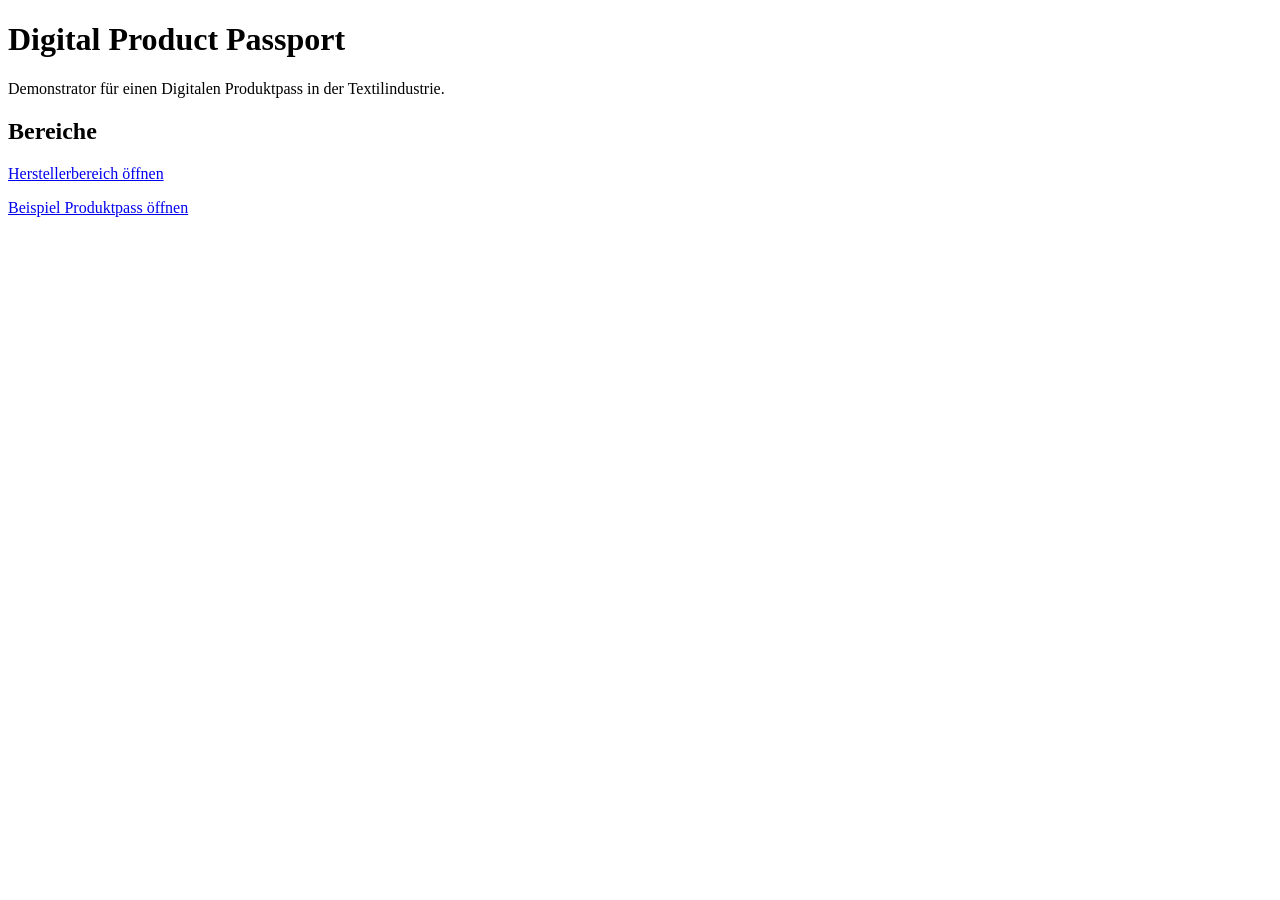
<file: index.html>
<!DOCTYPE html>
<html lang="de">
<head>
    <meta charset="UTF-8">
    <meta name="viewport" content="width=device-width, initial-scale=1.0">

    <title>Digital Product Passport</title>
</head>

<body>

    <h1>Digital Product Passport</h1>

    <p>
        Demonstrator für einen Digitalen Produktpass in der Textilindustrie.
    </p>

    <h2>Bereiche</h2>

    <p>
        <a href="manufacturer.html">Herstellerbereich öffnen</a>
    </p>

    <p>
        <a href="product.html">Beispiel Produktpass öffnen</a>
    </p>

</body>
</html>
</file>
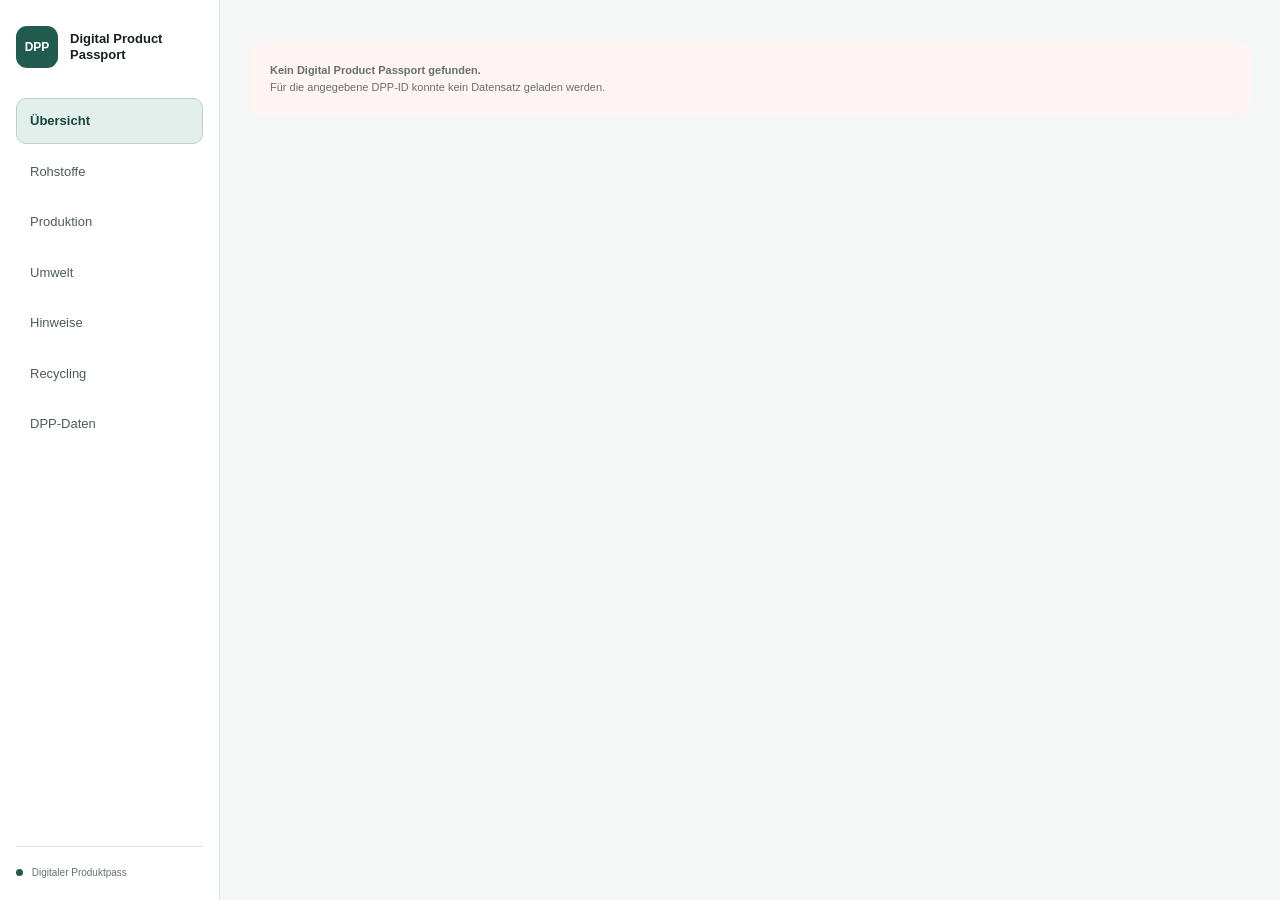
<file: product.html>
<!DOCTYPE html>
<html lang="de">

<head>

    <meta charset="UTF-8">

    <meta
        name="viewport"
        content="width=device-width, initial-scale=1.0"
    >

    <title>
        Digital Product Passport
    </title>

    <link rel="stylesheet" href="css/product.css?v=20260824-2">

</head>


<body>


<div class="dpp-app">


    <!-- ==================================================
         NAVIGATION
    ================================================== -->

    <aside class="sidebar">


        <div class="sidebar-brand">

            <div class="brand-logo">
                DPP
            </div>

            <div>

                <div class="brand-name">
                    Digital Product
                </div>

                <div class="brand-name">
                    Passport
                </div>

            </div>

        </div>


        <nav class="sidebar-navigation">


            <button
                type="button"
                class="nav-item active"
                data-panel="overviewPanel"
            >
                Übersicht
            </button>


            <button
                type="button"
                class="nav-item"
                data-panel="materialsPanel"
            >
                Rohstoffe
            </button>


            <button
                type="button"
                class="nav-item"
                data-panel="productionPanel"
            >
                Produktion
            </button>


            <button
                type="button"
                class="nav-item"
                data-panel="environmentPanel"
            >
                Umwelt
            </button>


            <button
                type="button"
                class="nav-item"
                data-panel="informationPanel"
            >
                Hinweise
            </button>


            <button
                type="button"
                class="nav-item"
                data-panel="circularityPanel"
            >
                Recycling
            </button>


            <button
                type="button"
                class="nav-item"
                data-panel="technicalPanel"
            >
                DPP-Daten
            </button>


        </nav>


        <div class="sidebar-footer">

            <span class="status-dot"></span>

            Digitaler Produktpass

        </div>


    </aside>



    <!-- ==================================================
         HAUPTBEREICH
    ================================================== -->

    <main class="main-content">


        <div
            id="dppStatus"
            class="dpp-status"
        >
            Produktpass wird geladen...
        </div>



        <!-- ==================================================
             ÜBERSICHT
        ================================================== -->

        <section
            id="overviewPanel"
            class="tab-panel active"
        >

            <div id="productOverview"></div>

        </section>



        <!-- ==================================================
             ROHSTOFFE
        ================================================== -->

        <section
            id="materialsPanel"
            class="tab-panel"
        >


            <div class="page-heading">

                <span>
                    Rohstoffe
                </span>

                <h1>
                    Materialien & Herkunft
                </h1>

                <p>
                    Zusammensetzung und Herkunft der
                    eingesetzten Materialien.
                </p>

            </div>


            <div class="content-box">

                <div id="materials"></div>

            </div>


        </section>



        <!-- ==================================================
             PRODUKTION
        ================================================== -->

        <section
            id="productionPanel"
            class="tab-panel"
        >


            <div class="page-heading">

                <span>
                    Lieferkette
                </span>

                <h1>
                    Produktion
                </h1>

                <p>
                    Vom Rohstoff bis zum fertigen Hemd.
                </p>

            </div>


            <div class="content-box">

                <h2>
                    Herstellung
                </h2>

                <div id="production"></div>

            </div>


            <div class="content-box">

                <h2>
                    Transportwege
                </h2>

                <div id="transport"></div>

            </div>


        </section>



        <!-- ==================================================
             UMWELT
        ================================================== -->

        <section
            id="environmentPanel"
            class="tab-panel"
        >


            <div class="page-heading">

                <span>
                    Nachhaltigkeit
                </span>

                <h1>
                    Umweltbilanz
                </h1>

                <p>
                    Gesamtbilanz und Verteilung der
                    Umweltwirkungen.
                </p>

            </div>


            <div class="content-box">

                <div id="environmentalBalance"></div>

            </div>


            <div class="content-box">

                <h2>
                    Verpackung
                </h2>

                <div id="packaging"></div>

            </div>


        </section>



        <!-- ==================================================
             HINWEISE
        ================================================== -->

        <section
            id="informationPanel"
            class="tab-panel"
        >


            <div class="page-heading">

                <span>
                    Produktnutzung
                </span>

                <h1>
                    Hinweise
                </h1>

                <p>
                    Pflege, Haltbarkeit und Reparatur.
                </p>

            </div>


            <div class="content-box">

                <h2>
                    Pflege
                </h2>

                <div id="care"></div>

            </div>


            <div class="content-box">

                <h2>
                    Qualität & Haltbarkeit
                </h2>

                <div id="durability"></div>

            </div>


            <div class="content-box">

                <h2>
                    Reparatur
                </h2>

                <div id="repair"></div>

            </div>


        </section>



        <!-- ==================================================
             RECYCLING
        ================================================== -->

        <section
            id="circularityPanel"
            class="tab-panel"
        >


            <div class="page-heading">

                <span>
                    Kreislaufwirtschaft
                </span>

                <h1>
                    Wiederverwendung & Recycling
                </h1>

                <p>
                    Möglichkeiten zur Weiterverwendung
                    und Verwertung.
                </p>

            </div>


            <div class="content-box">

                <div id="circularity"></div>

            </div>


        </section>



        <!-- ==================================================
             DPP DATEN
        ================================================== -->

        <section
            id="technicalPanel"
            class="tab-panel"
        >


            <div class="page-heading">

                <span>
                    Digital Product Passport
                </span>

                <h1>
                    Technische DPP-Daten
                </h1>

            </div>


            <div class="content-box">

                <div id="technicalInformation"></div>

            </div>


        </section>


    </main>


</div>



<!-- ==================================================
     SCRIPTS
================================================== -->

<script src="js/supabase-config.js"></script>

<script src="js/supabase-dpp.js"></script>

<script src="js/product.js?v=20260824-2"></script>

<script src="js/product-navigation.js?v=20260824-2"></script>


</body>

</html>
</file>
<file: css/product.css>
/*
==================================================
DIGITAL PRODUCT PASSPORT
==================================================
*/


* {
    box-sizing: border-box;
}


:root {

    --background:
        #f5f7f6;

    --surface:
        #ffffff;

    --surface-soft:
        #f1f5f3;

    --text:
        #17201c;

    --text-soft:
        #66716b;

    --accent:
        #205b4e;

    --accent-dark:
        #17463c;

    --accent-soft:
        #e3efeb;

    --border:
        #dce4df;

    --sidebar-width:
        220px;

    --shadow:
        0 10px 30px
        rgba(20, 35, 28, 0.06);

}


html {
    scroll-behavior: smooth;
}


body {

    margin: 0;

    font-family:
        -apple-system,
        BlinkMacSystemFont,
        "Segoe UI",
        Arial,
        sans-serif;

    background:
        var(--background);

    color:
        var(--text);

    line-height:
        1.5;

}



/*
==================================================
LAYOUT
==================================================
*/


.dpp-app {

    min-height:
        100vh;

    display:
        grid;

    grid-template-columns:
        var(--sidebar-width)
        minmax(0, 1fr);

}



/*
==================================================
SIDEBAR
==================================================
*/


.sidebar {

    position:
        sticky;

    top:
        0;

    height:
        100vh;

    padding:
        26px
        16px
        20px;

    display:
        flex;

    flex-direction:
        column;

    background:
        white;

    border-right:
        1px solid
        var(--border);

}


.sidebar-brand {

    display:
        flex;

    align-items:
        center;

    gap:
        12px;

    margin-bottom:
        30px;

}


.brand-logo {

    width:
        42px;

    height:
        42px;

    flex:
        0 0 auto;

    display:
        grid;

    place-items:
        center;

    border-radius:
        11px;

    background:
        var(--accent);

    color:
        white;

    font-size:
        12px;

    font-weight:
        800;

}


.brand-name {

    font-size:
        13px;

    line-height:
        1.2;

    font-weight:
        750;

}



/*
==================================================
NAVIGATION
==================================================
*/


.sidebar-navigation {

    display:
        flex;

    flex-direction:
        column;

    gap:
        5px;

}


.nav-item {

    width:
        100%;

    padding:
        12px
        13px;

    border:
        1px solid
        transparent;

    border-radius:
        10px;

    background:
        transparent;

    color:
        #4f5b55;

    font:
        inherit;

    font-size:
        13px;

    text-align:
        left;

    cursor:
        pointer;

}


.nav-item:hover {

    background:
        var(--surface-soft);

}


.nav-item.active {

    background:
        var(--accent-soft);

    border-color:
        #bcd0c7;

    color:
        var(--accent-dark);

    font-weight:
        750;

}


.sidebar-footer {

    margin-top:
        auto;

    padding-top:
        18px;

    border-top:
        1px solid
        var(--border);

    color:
        var(--text-soft);

    font-size:
        10px;

}


.status-dot {

    display:
        inline-block;

    width:
        7px;

    height:
        7px;

    margin-right:
        6px;

    border-radius:
        50%;

    background:
        var(--accent);

}



/*
==================================================
HAUPTINHALT
==================================================
*/


.main-content {

    width:
        min(
            1040px,
            calc(100% - 60px)
        );

    margin:
        0 auto;

    padding:
        42px
        0
        70px;

}


.dpp-status {

    margin-bottom:
        16px;

    color:
        var(--text-soft);

    font-size:
        11px;

}


.dpp-status p {

    margin:
        0;

}



/*
==================================================
PANELS
==================================================
*/


.tab-panel {

    display:
        none;

}


.tab-panel.active {

    display:
        block;

}



/*
==================================================
SEITENÜBERSCHRIFT
==================================================
*/


.page-heading {

    margin-bottom:
        26px;

}


.page-heading > span {

    display:
        block;

    margin-bottom:
        5px;

    color:
        var(--accent);

    font-size:
        11px;

    font-weight:
        800;

    letter-spacing:
        1px;

    text-transform:
        uppercase;

}


.page-heading h1 {

    margin:
        0;

    font-size:
        34px;

    line-height:
        1.1;

    letter-spacing:
        -1px;

}


.page-heading p {

    max-width:
        650px;

    margin:
        8px
        0
        0;

    color:
        var(--text-soft);

    font-size:
        14px;

}



/*
==================================================
CONTENT BOX
==================================================
*/


.content-box {

    margin-bottom:
        18px;

    padding:
        30px
        34px;

    background:
        white;

    border:
        1px solid
        var(--border);

    border-radius:
        16px;

    box-shadow:
        var(--shadow);

}


.content-box > h2 {

    margin:
        0
        0
        24px;

    font-size:
        20px;

}



/*
==================================================
PRODUKTÜBERSICHT
==================================================
*/


.product-page {

    overflow:
        hidden;

    background:
        white;

    border:
        1px solid
        var(--border);

    border-radius:
        20px;

    box-shadow:
        var(--shadow);

}


.product-main {

    display:
        grid;

    grid-template-columns:
        minmax(320px, 0.9fr)
        minmax(390px, 1.1fr);

    min-height:
        560px;

}


.product-image-area {

    position:
        relative;

    display:
        flex;

    align-items:
        center;

    justify-content:
        center;

    padding:
        45px;

    background:
        linear-gradient(
            145deg,
            #eff4f1,
            #e3ece7
        );

}


.product-image-label {

    position:
        absolute;

    top:
        24px;

    left:
        26px;

    color:
        var(--text-soft);

    font-size:
        10px;

    font-weight:
        750;

    letter-spacing:
        1px;

    text-transform:
        uppercase;

}


.shirt-image {

    width:
        min(
            330px,
            90%
        );

    max-height:
        390px;

    filter:
        drop-shadow(
            0 20px 18px
            rgba(20, 35, 28, 0.12)
        );

}


.product-details {

    display:
        flex;

    flex-direction:
        column;

    justify-content:
        center;

    padding:
        50px
        55px;

}


.product-category {

    margin-bottom:
        8px;

    color:
        var(--accent);

    font-size:
        11px;

    font-weight:
        800;

    letter-spacing:
        1px;

    text-transform:
        uppercase;

}


.product-details h1 {

    margin:
        0
        0
        10px;

    font-size:
        clamp(
            36px,
            4vw,
            50px
        );

    line-height:
        1.05;

    letter-spacing:
        -1.5px;

}


.product-description {

    margin:
        0
        0
        30px;

    color:
        var(--text-soft);

    font-size:
        14px;

}


.product-properties {

    border-top:
        1px solid
        var(--border);

}


.product-property {

    display:
        grid;

    grid-template-columns:
        120px
        minmax(0, 1fr);

    padding:
        16px
        0;

    border-bottom:
        1px solid
        var(--border);

}


.property-label {

    color:
        var(--text-soft);

    font-size:
        12px;

}


.property-value {

    font-size:
        14px;

    font-weight:
        650;

}


.color-value {

    display:
        flex;

    align-items:
        center;

    gap:
        10px;

}


.color-circle {

    width:
        21px;

    height:
        21px;

    border:
        1px solid
        rgba(0,0,0,0.15);

    border-radius:
        50%;

}


.material-type {

    margin-bottom:
        4px;

}


.material-composition {

    display:
        flex;

    flex-wrap:
        wrap;

    gap:
        4px
        14px;

    color:
        var(--text-soft);

    font-size:
        12px;

    font-weight:
        500;

}



/*
==================================================
ROHSTOFFE
==================================================
*/


.material-card {

    padding:
        24px
        0;

    border-bottom:
        1px solid
        var(--border);

}


.material-card:first-child {

    padding-top:
        0;

}


.material-card:last-child {

    padding-bottom:
        0;

    border-bottom:
        none;

}


.material-header {

    display:
        flex;

    justify-content:
        space-between;

    gap:
        20px;

    align-items:
        flex-start;

}


.material-header h3 {

    margin:
        3px
        0
        0;

    font-size:
        20px;

}


.material-percentage {

    color:
        var(--accent);

    font-size:
        12px;

    font-weight:
        800;

}


.material-mass {

    color:
        var(--text-soft);

    font-size:
        12px;

}


.material-progress {

    height:
        7px;

    margin:
        16px
        0
        20px;

    overflow:
        hidden;

    border-radius:
        99px;

    background:
        #e7ece9;

}


.material-progress span {

    display:
        block;

    height:
        100%;

    border-radius:
        inherit;

    background:
        var(--accent);

}



/*
==================================================
INFO GRID
==================================================
*/


.info-grid {

    display:
        grid;

    grid-template-columns:
        repeat(
            2,
            minmax(0,1fr)
        );

    gap:
        16px;

}


.info-grid > div {

    padding:
        14px;

    border-radius:
        10px;

    background:
        var(--surface-soft);

}


.info-grid span {

    display:
        block;

    margin-bottom:
        3px;

    color:
        var(--text-soft);

    font-size:
        10px;

    font-weight:
        700;

    text-transform:
        uppercase;

    letter-spacing:
        0.5px;

}


.info-grid strong {

    font-size:
        13px;

}



/*
==================================================
PRODUKTION
==================================================
*/


.production-branches {

    display:
        grid;

    grid-template-columns:
        repeat(
            2,
            minmax(0,1fr)
        );

    gap:
        20px;

}


.production-path {

    padding:
        20px;

    background:
        #f8faf9;

    border:
        1px solid
        var(--border);

    border-radius:
        14px;

}


.production-path-header {

    margin-bottom:
        18px;

    padding-bottom:
        14px;

    border-bottom:
        1px solid
        var(--border);

}


.production-path-header span {

    display:
        block;

    color:
        var(--accent);

    font-size:
        10px;

    font-weight:
        800;

    letter-spacing:
        0.8px;

    text-transform:
        uppercase;

}


.production-path-header h3 {

    margin:
        3px
        0
        0;

    font-size:
        19px;

}


.process-card {

    display:
        grid;

    grid-template-columns:
        44px
        minmax(0,1fr);

    gap:
        14px;

    padding:
        17px;

    background:
        white;

    border:
        1px solid
        var(--border);

    border-radius:
        11px;

}


.process-number {

    width:
        38px;

    height:
        38px;

    display:
        grid;

    place-items:
        center;

    border-radius:
        9px;

    background:
        var(--accent-soft);

    color:
        var(--accent-dark);

    font-size:
        11px;

    font-weight:
        800;

}


.process-material {

    color:
        var(--accent);

    font-size:
        9px;

    font-weight:
        800;

    text-transform:
        uppercase;

    letter-spacing:
        0.7px;

}


.process-content h3 {

    margin:
        2px
        0
        13px;

    font-size:
        16px;

}


.process-info-grid {

    display:
        grid;

    grid-template-columns:
        repeat(
            2,
            minmax(0,1fr)
        );

    gap:
        10px;

}


.process-info-grid span {

    display:
        block;

    color:
        var(--text-soft);

    font-size:
        9px;

    text-transform:
        uppercase;

}


.process-info-grid strong {

    display:
        block;

    margin-top:
        2px;

    font-size:
        11px;

}


.process-arrow {

    padding:
        6px
        0;

    text-align:
        center;

    color:
        #8c9992;

    font-size:
        18px;

}


.production-merge {

    padding:
        20px;

    text-align:
        center;

    color:
        var(--text-soft);

    font-size:
        12px;

}


.production-merge strong {

    display:
        block;

    margin-top:
        4px;

    color:
        var(--accent);

    font-size:
        22px;

}


.production-main {

    padding:
        3px;

}


.production-main
.production-path {

    background:
        var(--accent-soft);

    border-color:
        #c8dbd3;

}


.production-main
.process-card {

    max-width:
        720px;

    margin:
        0 auto;

}


.finished-product {

    display:
        flex;

    align-items:
        center;

    gap:
        13px;

    margin-top:
        20px;

    padding:
        18px
        20px;

    border-radius:
        12px;

    background:
        var(--accent);

    color:
        white;

}


.finished-check {

    width:
        38px;

    height:
        38px;

    display:
        grid;

    place-items:
        center;

    border-radius:
        50%;

    background:
        rgba(255,255,255,0.16);

    font-size:
        18px;

    font-weight:
        800;

}


.finished-product strong {

    display:
        block;

}


.finished-product span {

    display:
        block;

    margin-top:
        2px;

    font-size:
        11px;

    opacity:
        0.8;

}



/*
==================================================
TRANSPORT
==================================================
*/


.transport-card {

    display:
        flex;

    justify-content:
        space-between;

    gap:
        20px;

    padding:
        15px
        0;

    border-bottom:
        1px solid
        var(--border);

}


.transport-card:last-child {

    border-bottom:
        none;

}


.transport-card strong {

    font-size:
        13px;

}


.transport-card span {

    color:
        var(--text-soft);

    font-size:
        12px;

}



/*
==================================================
UMWELT
==================================================
*/


.environment-totals {

    display:
        grid;

    grid-template-columns:
        repeat(
            3,
            minmax(0,1fr)
        );

    gap:
        12px;

    margin-bottom:
        34px;

}


.environment-total {

    padding:
        20px;

    border:
        1px solid
        var(--border);

    border-radius:
        12px;

    background:
        var(--surface-soft);

}


.environment-total span {

    display:
        block;

    margin-bottom:
        5px;

    color:
        var(--text-soft);

    font-size:
        11px;

}


.environment-total strong {

    font-size:
        22px;

}


.environment-chart {

    margin-top:
        32px;

}


.environment-chart h3 {

    margin:
        0
        0
        18px;

    font-size:
        17px;

}


.environment-row {

    margin-bottom:
        14px;

}


.environment-row-top {

    display:
        flex;

    justify-content:
        space-between;

    gap:
        20px;

    margin-bottom:
        5px;

    font-size:
        12px;

}


.environment-bar {

    height:
        9px;

    overflow:
        hidden;

    border-radius:
        99px;

    background:
        #e5ebe7;

}


.environment-bar span {

    display:
        block;

    height:
        100%;

    border-radius:
        inherit;

    background:
        var(--accent);

}


.demo-note {

    margin-top:
        28px;

    color:
        var(--text-soft);

    font-size:
        11px;

    font-style:
        italic;

}



/*
==================================================
EINFACHE KARTEN
==================================================
*/


.simple-card {

    padding:
        15px
        0;

    border-bottom:
        1px solid
        var(--border);

}


.simple-card:last-child {

    border-bottom:
        none;

}


.simple-card strong {

    display:
        block;

    font-size:
        14px;

}


.simple-card span {

    display:
        block;

    margin-top:
        3px;

    color:
        var(--text-soft);

    font-size:
        12px;

}



/*
==================================================
PFLEGE
==================================================
*/


.care-grid {

    display:
        grid;

    grid-template-columns:
        repeat(
            4,
            minmax(0,1fr)
        );

    gap:
        10px;

}


.care-item {

    padding:
        16px;

    border-radius:
        10px;

    background:
        var(--surface-soft);

}


.care-item span {

    display:
        block;

    margin-bottom:
        4px;

    color:
        var(--text-soft);

    font-size:
        10px;

}


.care-item strong {

    font-size:
        13px;

}


.information-note {

    margin-top:
        20px;

    padding:
        16px;

    border-left:
        3px solid
        var(--accent);

    background:
        var(--accent-soft);

    font-size:
        13px;

}



/*
==================================================
TECHNISCHE DATEN
==================================================
*/


.technical-grid {

    display:
        grid;

    gap:
        14px;

}


.technical-grid > div {

    padding-bottom:
        14px;

    border-bottom:
        1px solid
        var(--border);

}


.technical-grid span {

    display:
        block;

    margin-bottom:
        3px;

    color:
        var(--text-soft);

    font-size:
        10px;

    text-transform:
        uppercase;

}


.technical-grid strong {

    overflow-wrap:
        anywhere;

    font-size:
        13px;

}



/*
==================================================
LISTEN
==================================================
*/


.content-box h3 {

    margin-top:
        24px;

}


.content-box li {

    margin-bottom:
        7px;

    font-size:
        13px;

}



/*
==================================================
FEHLER
==================================================
*/


.error-message {

    padding:
        20px;

    border-radius:
        12px;

    background:
        #fff4f4;

}



/*
==================================================
TABLET / MOBILE
==================================================
*/


@media (
    max-width: 850px
) {


    .dpp-app {

        display:
            block;

    }


    .sidebar {

        position:
            sticky;

        z-index:
            20;

        width:
            100%;

        height:
            auto;

        padding:
            10px
            12px;

        border-right:
            none;

        border-bottom:
            1px solid
            var(--border);

    }


    .sidebar-brand {

        display:
            none;

    }


    .sidebar-navigation {

        flex-direction:
            row;

        overflow-x:
            auto;

    }


    .nav-item {

        width:
            auto;

        flex:
            0 0 auto;

        white-space:
            nowrap;

    }


    .sidebar-footer {

        display:
            none;

    }


    .main-content {

        width:
            calc(
                100% - 24px
            );

        padding:
            22px
            0
            50px;

    }


    .product-main {

        grid-template-columns:
            1fr;

    }


    .product-image-area {

        min-height:
            350px;

    }


    .shirt-image {

        max-height:
            290px;

    }


    .product-details {

        padding:
            34px
            25px;

    }


    .production-branches {

        grid-template-columns:
            1fr;

    }


    .environment-totals {

        grid-template-columns:
            1fr;

    }


    .care-grid {

        grid-template-columns:
            repeat(
                2,
                minmax(0,1fr)
            );

    }

}



/*
==================================================
KLEINE HANDYS
==================================================
*/


@media (
    max-width: 500px
) {


    .page-heading h1 {

        font-size:
            29px;

    }


    .content-box {

        padding:
            21px
            17px;

    }


    .product-details {

        padding:
            28px
            19px;

    }


    .product-details h1 {

        font-size:
            32px;

    }


    .product-property {

        grid-template-columns:
            1fr;

        gap:
            5px;

    }


    .info-grid {

        grid-template-columns:
            1fr;

    }


    .process-info-grid {

        grid-template-columns:
            1fr;

    }


    .care-grid {

        grid-template-columns:
            1fr;

    }


    .transport-card {

        flex-direction:
            column;

        gap:
            3px;

    }

}
</file>
